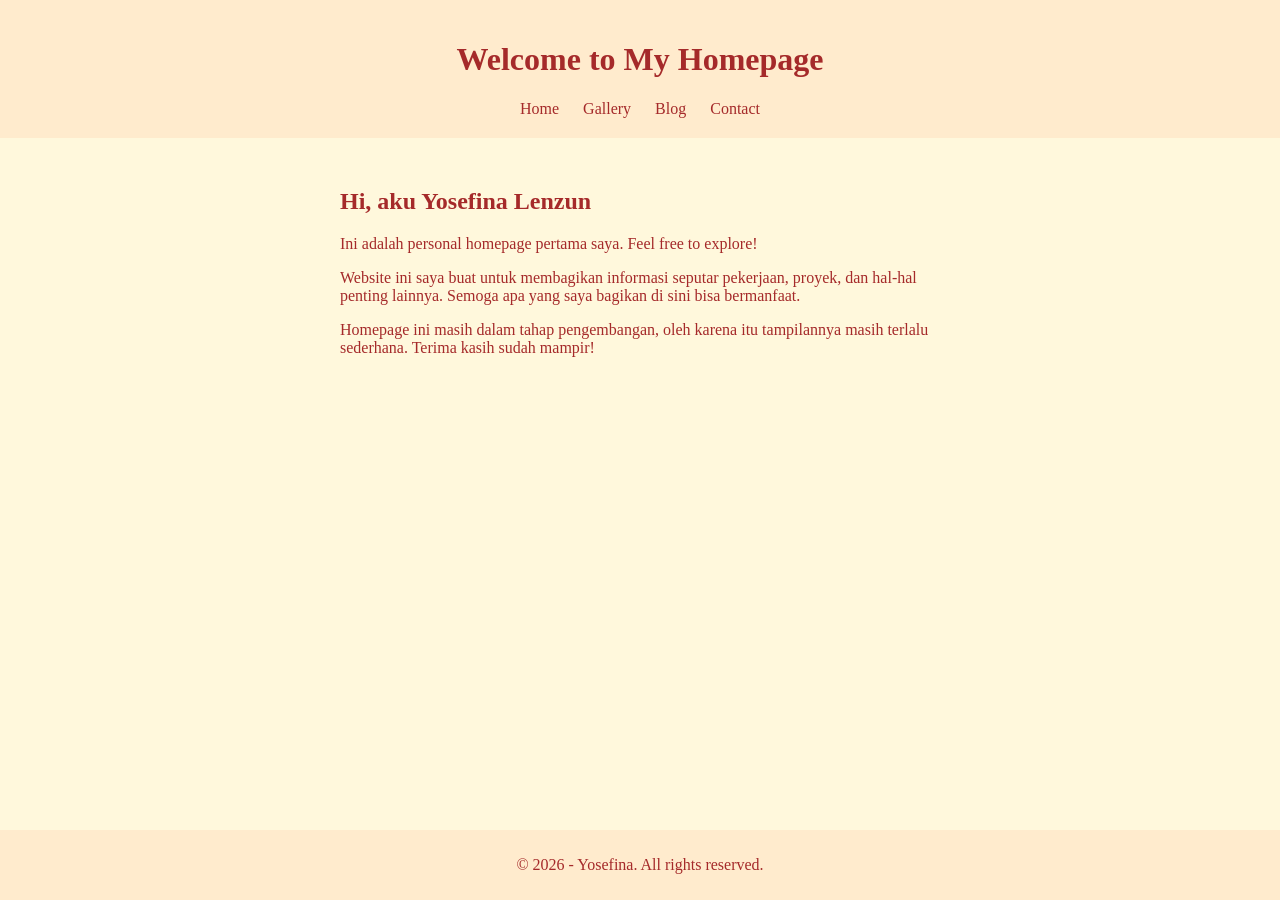
<file: index.html>
<!DOCTYPE html>
<html lang="en">
<head>
  <meta charset="UTF-8" />
  <meta name="viewport" content="width=device-width, initial-scale=1.0"/>
  <title>Home - Personal Homepage</title>
  <link rel="stylesheet" href="style.css" />
</head>
<body>
  <header>
    <h1>Welcome to My Homepage</h1>
    <nav>
      <a href="index.html">Home</a>
      <a href="gallery.html">Gallery</a>
      <a href="blog.html">Blog</a>
      <a href="contact.html">Contact</a>
    </nav>
  </header>

  <main>
    <section>
      <h2>Hi, aku Yosefina Lenzun</h2>
      <p>Ini adalah personal homepage pertama saya. Feel free to explore!</p>
      <p>Website ini saya buat untuk membagikan informasi seputar pekerjaan, proyek, dan hal-hal penting lainnya. Semoga apa yang saya bagikan di sini bisa bermanfaat.</p>
      <p><font face="Times New Roman">Homepage ini masih dalam tahap pengembangan, oleh karena itu tampilannya masih terlalu sederhana. Terima kasih sudah mampir!</font> </p>

    </section>
  </main>

  <footer>
    <p>&copy; 2026 - Yosefina. All rights reserved.</p>
  </footer>
</body>
</html>
</file>
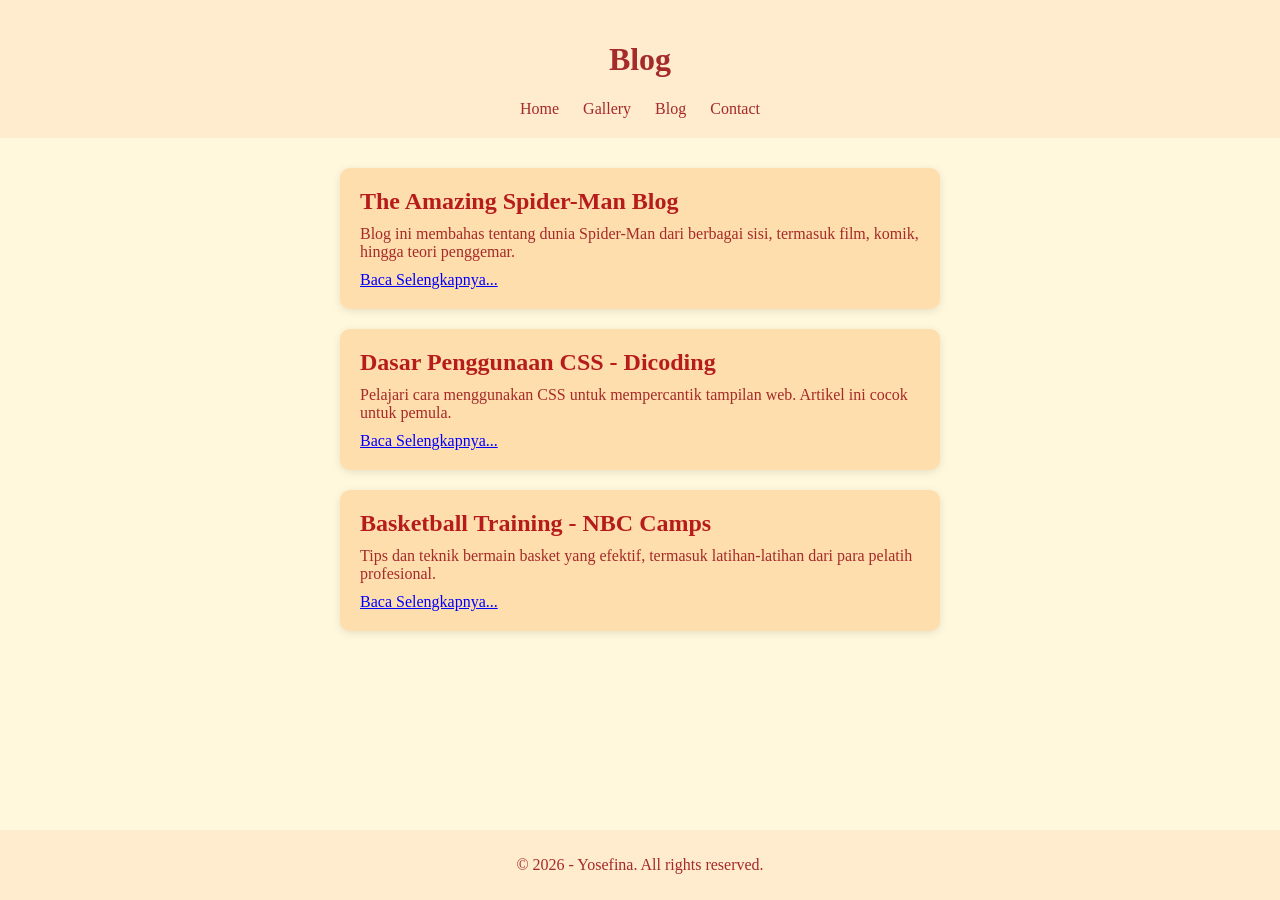
<file: blog.html>
<!DOCTYPE html>
<html lang="en">
<head>
  <meta charset="UTF-8" />
  <title>Blog</title>
  <link rel="stylesheet" href="style.css" />
  <script src="script.js" defer></script>
</head>
<body>
  <header>
    <h1>Blog</h1>
    <nav>
      <a href="index.html">Home</a>
      <a href="gallery.html">Gallery</a>
      <a href="blog.html">Blog</a>
      <a href="contact.html">Contact</a>
    </nav>
  </header>

  <main id="blog-container">
    <!-- Artikel akan dimuat lewat JavaScript -->
  </main>

  <footer><p>&copy; 2026 - Yosefina. All rights reserved.</p></footer>
</body>
</html>
</file>
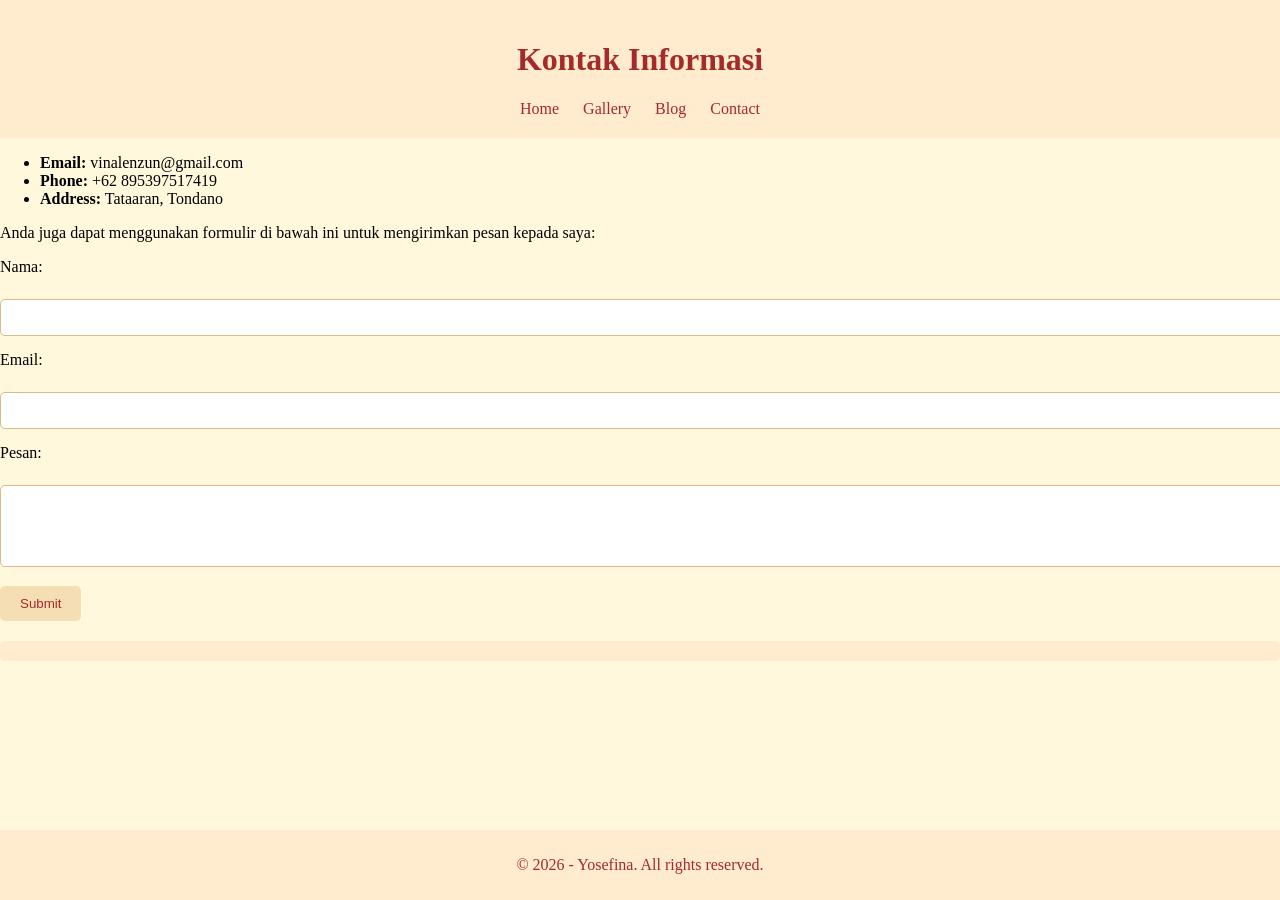
<file: contact.html>
<!DOCTYPE html>
<html lang="en">
<head>
  <meta charset="UTF-8" />
  <title>Contact</title>
  <link rel="stylesheet" href="style.css" />
  <script src="script.js" defer></script>
</head>
<body>
  <header>
    <h1>Kontak Informasi</h1>
    <nav>
      <a href="index.html">Home</a>
      <a href="gallery.html">Gallery</a>
      <a href="blog.html">Blog</a>
      <a href="contact.html">Contact</a>
    </nav>
  </header>

  <ul>
    <li><strong>Email:</strong> vinalenzun@gmail.com</li>
    <li><strong>Phone:</strong> +62 895397517419</li>
    <li><strong>Address:</strong> Tataaran, Tondano</li>
  </ul>

  <p>Anda juga dapat menggunakan formulir di bawah ini untuk mengirimkan pesan kepada saya:</p>
        <form action="#" method="post">
            <label for="nama">Nama:</label><br>
            <input type="text" id="nama" name="nama"><br>
            <label for="email">Email:</label><br>
            <input type="email" id="email" name="email"><br>
            <label for="pesan">Pesan:</label><br>
        <textarea id="pesan" name="pesan" rows="4"></textarea><br>
        <input type="submit" value="Submit">
        </form>
        <div id="form-response"></div>

  <footer><p>&copy; 2026 - Yosefina. All rights reserved.</p></footer>
</body>
</html>
</file>
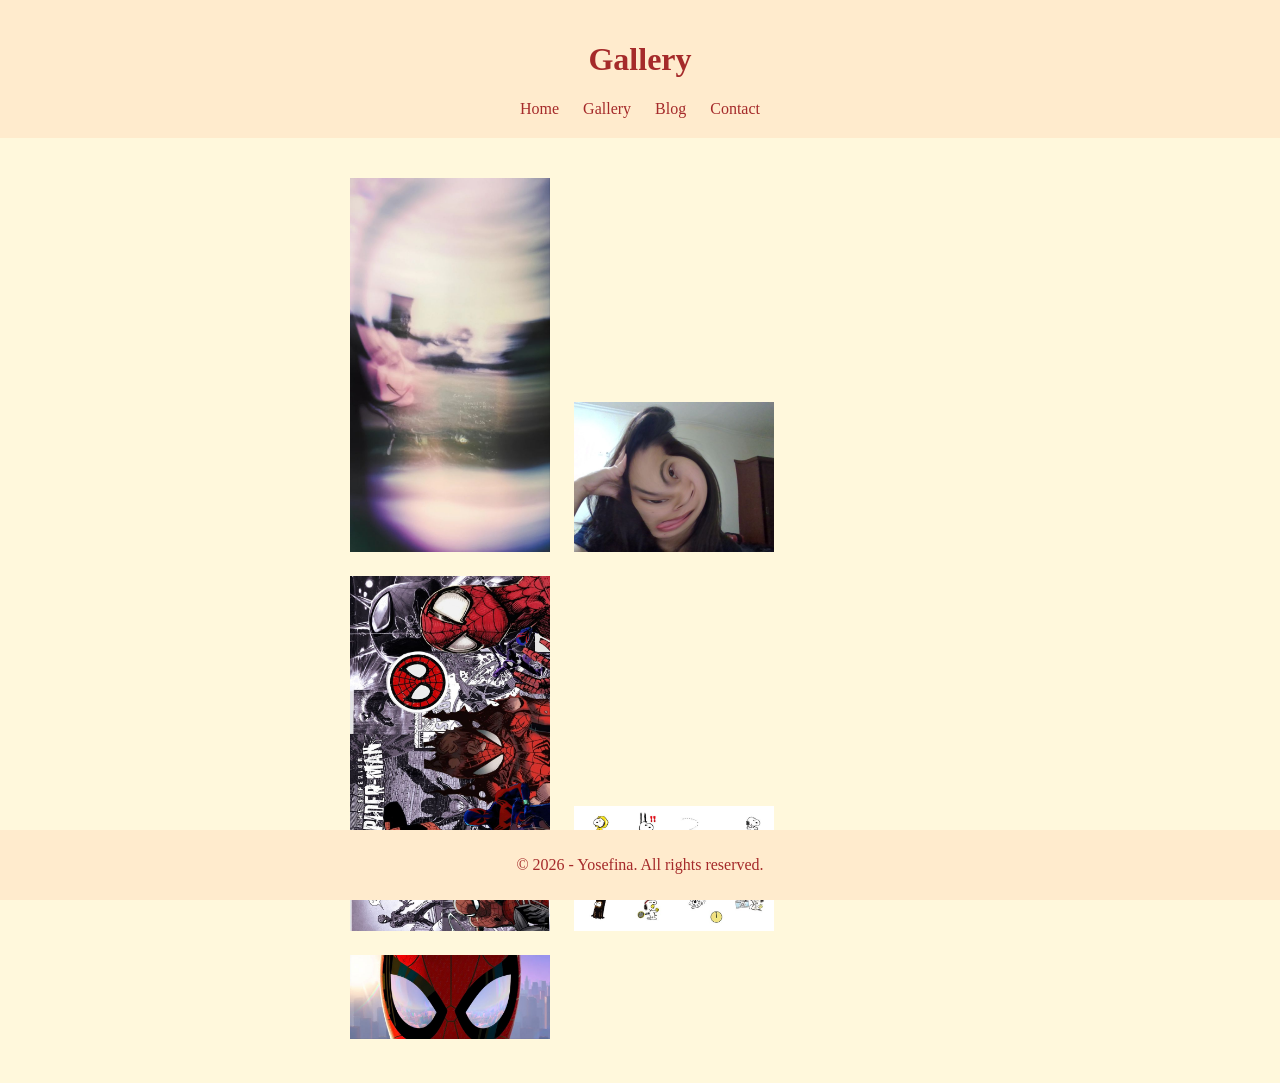
<file: gallery.html>
<!DOCTYPE html>
<html lang="en">
<head>
  <meta charset="UTF-8" />
  <title>Gallery</title>
  <link rel="stylesheet" href="style.css" />
  <script src="script.js" defer></script>
</head>
<body>
  <header>
    <h1>Gallery</h1>
    <nav>
      <a href="index.html">Home</a>
      <a href="gallery.html">Gallery</a>
      <a href="blog.html">Blog</a>
      <a href="contact.html">Contact</a>
    </nav>
  </header>

  <main class="gallery">
    <img src="beone.jpeg" alt="Photo 1" class="gallery-item"/>
    <img src="ione.jpg" alt="Photo 2" class="gallery-item"/>
    <img src="smone.jpeg" alt="Photo 3" class="gallery-item"/>
    <img src="snone.jpeg" alt="Photo 4" class="gallery-item"/>
    <img src="sntwo.jpg" alt="Photo 5" class="gallery-item"/>
  </main>


  <footer><p>&copy; 2026 - Yosefina. All rights reserved.</p></footer>
</body>
</html>
</file>
<file: style.css>
body {
    font-family: Arial, sans-serif;
    margin: 0;
    padding: 0;
  }
  
  header, footer {
    background-color: #333;
    color: brown;
    padding: 1em;
    text-align: center;
  }
  
  nav a {
    color: brown;
    margin: 0 10px;
    text-decoration: none;
  }
  
  main {
    padding: 20px;
  }
  
  .gallery img {
    width: 200px;
    margin: 10px;
    transition: transform 0.3s;
    cursor: pointer;
  }
  
  .gallery img:hover {
    transform: scale(1.05);
  }

  .lightbox {
    display: none;
    position: fixed;
    z-index: 999;
    padding-top: 60px;
    left: 0;
    top: 0;
    width: 100%;
    height: 100%;
    overflow: auto;
    background-color: rgba(0,0,0,0.8);
  }
  
  .lightbox-content {
    margin: auto;
    display: block;
    max-width: 80%;
    max-height: 80%;
    border-radius: 10px;
  }
  
  .close {
    position: absolute;
    top: 30px;
    right: 35px;
    color: #fff;
    font-size: 40px;
    font-weight: bold;
    cursor: pointer;
  }
  
  .close:hover {
    color: #ccc;
  }


  .blog-item {
    margin-bottom: 30px;
    padding: 15px;
    border-bottom: 1px solid #ccc;
  }
  
  .blog-item h2 {
    margin-bottom: 10px;
  }
  
  .blog-item a {
    color: #0077cc;
    text-decoration: none;
  }
  
  .blog-item a:hover {
    text-decoration: underline;
  }

  
  .article-box {
    background-color: #ffdead;
    border-radius: 10px;
    padding: 20px;
    margin-bottom: 20px;
    box-shadow: 0 2px 8px rgba(0, 0, 0, 0.1);
  }
  
  .article-box h2 {
    color: #b71c1c;
    margin: 0 0 10px;
  }
  
  .article-box p {
    margin: 0 0 10px;
  }
  
  .article-box a {
    color: blue;
    text-decoration: underline;
  }

  body {
    font-family: 'Times New Roman', Times, serif;
    margin: 0;
    padding: 0;
    background-color: cornsilk;
}

header {
    background-color: blanchedalmond;
    color: brown;
    padding: 20px 0;
    text-align: center;
}

nav ul {
    list-style-type: none;
    padding: 0;
    margin: 0;
    text-align: center;
}

nav ul li {
    display: inline;
    margin: 0 15px;
}

nav ul li a {
    text-decoration: none;
    color: bisque;
    transition: color 0.3s ease;
}

nav ul li a:hover {
    color: brown;
}

main {
    padding: 30px;
    color: brown;
    max-width: 600px;
    margin: auto;
}

ul.contact-info {
    list-style-type: none;
    padding: 0;
}

ul.contact-info li {
    margin-bottom: 10px;
}

form label {
    display: block;
    margin-bottom: 5px;
}

form input[type="text"],
form input[type="email"],
form textarea {
    width: 100%;
    padding: 10px;
    margin-bottom: 15px;
    border: 1px solid burlywood;
    border-radius: 5px;
    background-color: white;
    color: brown;
}

form input[type="submit"] {
    background-color: wheat;
    color: brown;
    padding: 10px 20px;
    border: none;
    border-radius: 5px;
    cursor: pointer;
    transition: background-color 0.3s ease;
}

form input[type="submit"]:hover {
    background-color: bisque;
}

#form-response {
    margin-top: 20px;
    background-color: blanchedalmond;
    color: brown;
    padding: 10px;
    border-radius: 5px;
    text-align: center;
}

footer {
    background-color: blanchedalmond;
    color: brown;
    text-align: center;
    padding: 10px 0;
    position: fixed;
    bottom: 0;
    width: 100%;
}
</file>
